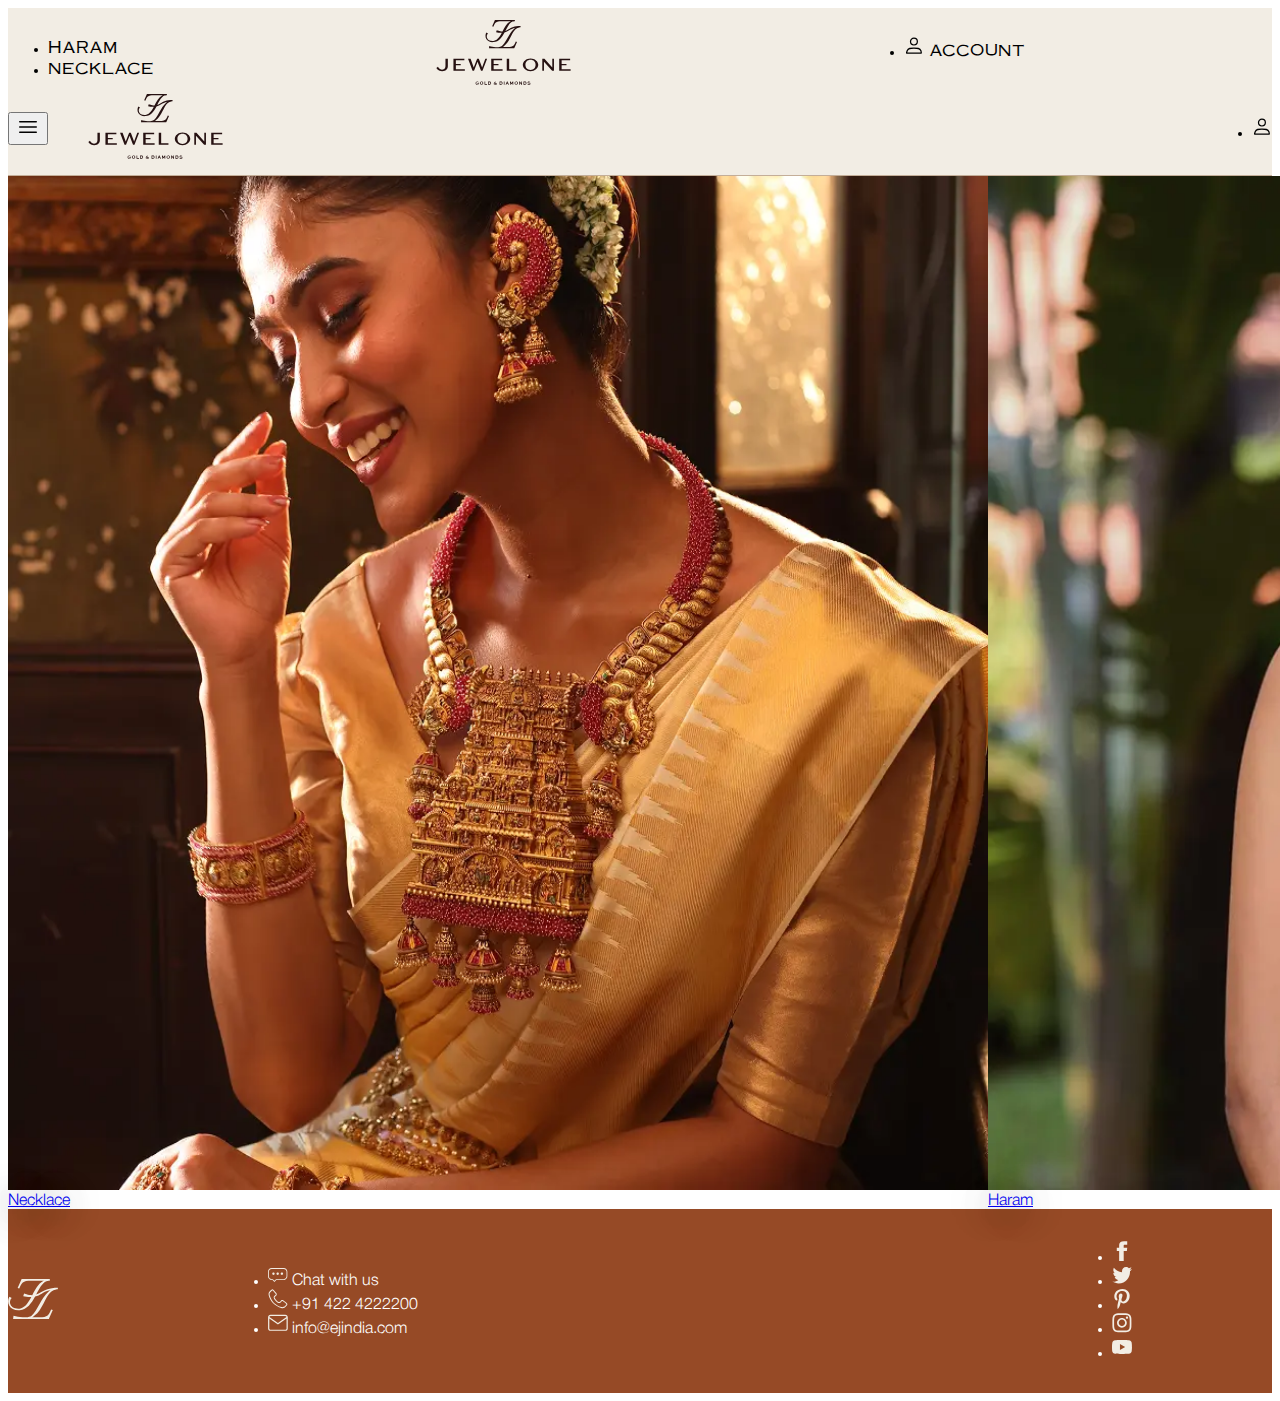
<file: index.html>
<!DOCTYPE html>
<html lang="en">
    <head>
        <meta charset="UTF-8">
        <meta name="viewport" content="width=device-width, initial-scale=1.0">
        <title>Home - Endless Eye</title>
        <link
            href="https://cdn.jsdelivr.net/npm/bootstrap@5.3.7/dist/css/bootstrap.min.css"
            rel="stylesheet"
            integrity="sha384-LN+7fdVzj6u52u30Kp6M/trliBMCMKTyK833zpbD+pXdCLuTusPj697FH4R/5mcr"
            crossorigin="anonymous">
        <link rel="stylesheet" href="style.css">
    </head>
    <body>

        <header>
            <div class="container">
                <div class="d-none d-lg-block">
                    <nav class="col-12 desktop-menu">

                        <ul
                            class="list-unstyled d-flex align-items-center gap-4 mb-0 h-100">
                            <li>
                                <a href="#">
                                    haram
                                </a>
                            </li>
                            <li>
                                <a href="#">
                                    Necklace
                                </a>
                            </li>
                        </ul>
    
                        <div class="text-center">
                            <a href="#">
                                <img width="135" height="65" class="img-fluid"
                                src="assets/images/logo.svg" alt>
                            </a>
                        </div>
                        <ul
                            class="list-unstyled d-flex align-items-center gap-4 mb-0 h-100 ms-auto">
                            <li>
                                <a href="" class="d-flex flex-column align-items-center">
                                    <svg xmlns="http://www.w3.org/2000/svg" width="20" height="20" viewBox="0 0 29 29" fill="none">
                                        <g clip-path="url(#clip0_8610_129)">
                                          <path d="M14.3946 13.0507C17.1274 13.0507 19.3428 10.8353 19.3428 8.10245C19.3428 5.36959 17.1274 3.15417 14.3946 3.15417C11.6617 3.15417 9.44629 5.36959 9.44629 8.10245C9.44629 10.8353 11.6617 13.0507 14.3946 13.0507Z" stroke="black" stroke-width="1.79937"/>
                                          <path d="M3.76251 24.7339C3.4914 24.7339 4.53744 21.6822 4.62501 21.4639C6.19046 17.5628 9.28059 17.5808 14.3848 17.5808C19.489 17.5808 22.9738 17.564 24.5405 21.4639C24.628 21.6822 25.2782 24.7315 25.0059 24.7315H3.76251V24.7339Z" stroke="black" stroke-width="1.79937"/>
                                        </g>
                                        <defs>
                                          <clipPath id="clip0_8610_129">
                                            <rect width="28.79" height="28.79" fill="white"/>
                                          </clipPath>
                                        </defs>
                                      </svg>
                                    <span>ACCOUNT</span>
                                </a>
                            </li>
                        </ul>
                    </nav>
                </div>

                <div class="d-block d-lg-none">
                    <nav class="col-12 mobile-menu">
                        <div>
                            <button class="btn">
                                <svg width="24" height="24" xmlns="http://www.w3.org/2000/svg" viewBox="0 0 24 24" fill="currentColor" class="size-6">
                                    <path fill-rule="evenodd" d="M3 6.75A.75.75 0 0 1 3.75 6h16.5a.75.75 0 0 1 0 1.5H3.75A.75.75 0 0 1 3 6.75ZM3 12a.75.75 0 0 1 .75-.75h16.5a.75.75 0 0 1 0 1.5H3.75A.75.75 0 0 1 3 12Zm0 5.25a.75.75 0 0 1 .75-.75h16.5a.75.75 0 0 1 0 1.5H3.75a.75.75 0 0 1-.75-.75Z" clip-rule="evenodd" />
                                  </svg>
                            </button>
                              
                        </div>
                        <div class="text-center">
                            <a href="#">
                                <img width="135" height="65" class="img-fluid"
                                src="assets/images/logo.svg" alt>
                            </a>
                        </div>

                        <ul
                            class="list-unstyled d-flex align-items-center justify-content-end mb-0">
                            <li>
                                <a href="">
                                    <svg xmlns="http://www.w3.org/2000/svg" width="20" height="20" viewBox="0 0 29 29" fill="none">
                                        <g clip-path="url(#clip0_8610_129)">
                                          <path d="M14.3946 13.0507C17.1274 13.0507 19.3428 10.8353 19.3428 8.10245C19.3428 5.36959 17.1274 3.15417 14.3946 3.15417C11.6617 3.15417 9.44629 5.36959 9.44629 8.10245C9.44629 10.8353 11.6617 13.0507 14.3946 13.0507Z" stroke="black" stroke-width="1.79937"/>
                                          <path d="M3.76251 24.7339C3.4914 24.7339 4.53744 21.6822 4.62501 21.4639C6.19046 17.5628 9.28059 17.5808 14.3848 17.5808C19.489 17.5808 22.9738 17.564 24.5405 21.4639C24.628 21.6822 25.2782 24.7315 25.0059 24.7315H3.76251V24.7339Z" stroke="black" stroke-width="1.79937"/>
                                        </g>
                                        <defs>
                                          <clipPath id="clip0_8610_129">
                                            <rect width="28.79" height="28.79" fill="white"/>
                                          </clipPath>
                                        </defs>
                                      </svg>
                                </a>
                            </li>
                        </ul>
                    </nav>
                </div>
                
            </div>
        </header>

        <main>
            <div class="fluid-container">
                <div class="col-12 home-collections">
                    <div>
                        <a href="#" class="position-relative d-flex align-items-center justify-content-center h-100">
                            <img height="1014" width="980" class="img-fluid w-100 object-cover" src="assets/images/collection1.webp" alt="">
                            <div class="fs-1 fw-semibold text-white position-absolute bottom-0 top-0 d-flex align-items-center text-shadow">Necklace</div>
                        </a>
                    </div>
                    <div>
                        <a href="#" class="position-relative d-flex align-items-center justify-content-center h-100">
                            <img height="1014" width="980"  class="img-fluid w-100 object-cover" src="assets/images/collection2.webp" alt="">
                            <div class="fs-1 fw-semibold text-white position-absolute bottom-0 top-0 d-flex align-items-center text-shadow">Haram</div>
                        </a>
                    </div>
                </div>
            </div>
        </main>

        <footer>
            <div class="container">
                <div class="row">
                    <div class="col-12 footer-content">
                        <div class="text-center text-md-start">
                            <a href="#">
                                <img width="50" height="40"
                            src="assets/images/logo-small.svg" alt>
                            </a>
                        </div>

                        <div>
                            <ul class="list-unstyled mb-0 d-flex gap-4 justify-content-center align-items-center flex-wrap">
                                <li>
                                    <a href="https://wa.me/919876543210" class="flex">
                                        <img width="20" height="20" src="assets/icons/chat.svg" alt="Chat">
                                        <span>Chat with us</span>
                                    </a>
                                </li>
                                <li>
                                    <a href="tel:+914224222200" class="flex">
                                        <img width="20" height="20" src="assets/icons/phone.svg" alt="Phone">
                                        <span>+91 422 4222200</span>
                                    </a>
                                </li>
                                <li>
                                    <a href="mailto:info@ejindia.com" class="flex">
                                        <img width="20" height="20" src="assets/icons/email.svg" alt="Email">
                                        <span>info@ejindia.com</span>
                                    </a>
                                </li>
                            </ul>
                            
                        </div>

                        <div>
                            <ul class="list-unstyled mb-0 d-flex gap-3 justify-content-center justify-content-md-end align-items-center flex-wrap">
                                <li>
                                    <a href="#" class="flex">
                                        <img width="20" height="20" src="assets/icons/facebook.svg" alt="">
                                        
                                    </a>
                                </li>
                                <li>
                                    <a href="#" class="flex">
                                        <img width="20" height="20" src="assets/icons/twitter.svg" alt="">
                                    
                                    </a>
                                </li>
                                <li>
                                    <a href="#" class="flex">
                                        <img width="20" height="20" src="assets/icons/pinterest.svg" alt="">
                                    </a>
                                </li>
                                <li>
                                    <a href="#" class="flex">
                                        <img width="20" height="20" src="assets/icons/instagram.svg" alt="">
                                    </a>
                                </li>
                                <li>
                                    <a href="#" class="flex">
                                        <img width="20" height="20" src="assets/icons/youtube.svg" alt="">
                                    </a>
                                </li>
                            </ul>
                        </div>
                    </div>
                </div>
            </div>
        </footer>

        <script
            src="https://cdn.jsdelivr.net/npm/bootstrap@5.3.7/dist/js/bootstrap.bundle.min.js"
            integrity="sha384-ndDqU0Gzau9qJ1lfW4pNLlhNTkCfHzAVBReH9diLvGRem5+R9g2FzA8ZGN954O5Q"
            crossorigin="anonymous"></script>
    </body>
</html>
</file>
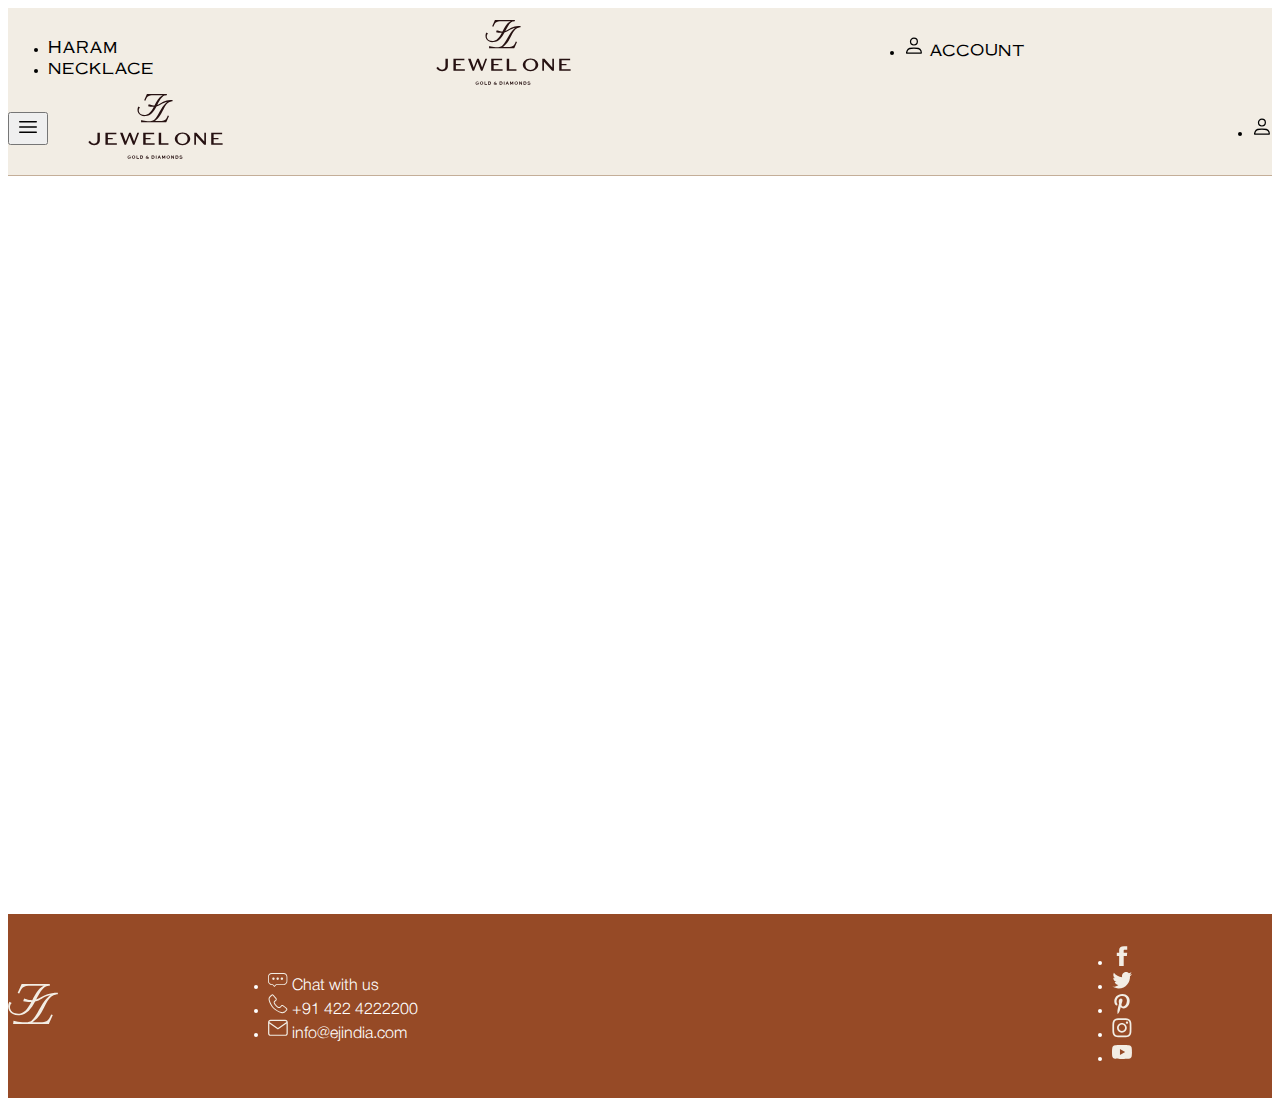
<file: shop.html>
<!DOCTYPE html>
<html lang="en">
    <head>
        <meta charset="UTF-8">
        <meta name="viewport" content="width=device-width, initial-scale=1.0">
        <title>Shop - Endless Eye</title>
        <link
            href="https://cdn.jsdelivr.net/npm/bootstrap@5.3.7/dist/css/bootstrap.min.css"
            rel="stylesheet"
            integrity="sha384-LN+7fdVzj6u52u30Kp6M/trliBMCMKTyK833zpbD+pXdCLuTusPj697FH4R/5mcr"
            crossorigin="anonymous">
        <link rel="stylesheet" href="style.css">
    </head>
    <body>

        <header>
            <div class="container">
                <div class="d-none d-lg-block">
                    <nav class="col-12 desktop-menu">

                        <ul
                            class="list-unstyled d-flex align-items-center gap-4 mb-0 h-100">
                            <li>
                                <a href="shop.html">
                                    haram
                                </a>
                            </li>
                            <li>
                                <a href="shop.html">
                                    Necklace
                                </a>
                            </li>
                        </ul>
    
                        <div class="text-center">
                            <a href="/">
                                <img width="135" height="65" class="img-fluid"
                                src="assets/images/logo.svg" alt>
                            </a>
                        </div>
                        <ul
                            class="list-unstyled d-flex align-items-center gap-4 mb-0 h-100 ms-auto">
                            <li>
                                <a href="#" class="d-flex flex-column align-items-center">
                                    <svg xmlns="http://www.w3.org/2000/svg" width="20" height="20" viewBox="0 0 29 29" fill="none">
                                        <g clip-path="url(#clip0_8610_129)">
                                          <path d="M14.3946 13.0507C17.1274 13.0507 19.3428 10.8353 19.3428 8.10245C19.3428 5.36959 17.1274 3.15417 14.3946 3.15417C11.6617 3.15417 9.44629 5.36959 9.44629 8.10245C9.44629 10.8353 11.6617 13.0507 14.3946 13.0507Z" stroke="black" stroke-width="1.79937"/>
                                          <path d="M3.76251 24.7339C3.4914 24.7339 4.53744 21.6822 4.62501 21.4639C6.19046 17.5628 9.28059 17.5808 14.3848 17.5808C19.489 17.5808 22.9738 17.564 24.5405 21.4639C24.628 21.6822 25.2782 24.7315 25.0059 24.7315H3.76251V24.7339Z" stroke="black" stroke-width="1.79937"/>
                                        </g>
                                        <defs>
                                          <clipPath id="clip0_8610_129">
                                            <rect width="28.79" height="28.79" fill="white"/>
                                          </clipPath>
                                        </defs>
                                      </svg>
                                    <span>ACCOUNT</span>
                                </a>
                            </li>
                        </ul>
                    </nav>
                </div>

                <div class="d-block d-lg-none">
                    <nav class="col-12 mobile-menu">
                        <div>
                            <button class="btn">
                                <svg width="24" height="24" xmlns="http://www.w3.org/2000/svg" viewBox="0 0 24 24" fill="currentColor" class="size-6">
                                    <path fill-rule="evenodd" d="M3 6.75A.75.75 0 0 1 3.75 6h16.5a.75.75 0 0 1 0 1.5H3.75A.75.75 0 0 1 3 6.75ZM3 12a.75.75 0 0 1 .75-.75h16.5a.75.75 0 0 1 0 1.5H3.75A.75.75 0 0 1 3 12Zm0 5.25a.75.75 0 0 1 .75-.75h16.5a.75.75 0 0 1 0 1.5H3.75a.75.75 0 0 1-.75-.75Z" clip-rule="evenodd" />
                                  </svg>
                            </button>
                              
                        </div>
                        <div class="text-center">
                            <a href="#">
                                <img width="135" height="65" class="img-fluid"
                                src="assets/images/logo.svg" alt>
                            </a>
                        </div>

                        <ul
                            class="list-unstyled d-flex align-items-center justify-content-end mb-0">
                            <li>
                                <a href="">
                                    <svg xmlns="http://www.w3.org/2000/svg" width="20" height="20" viewBox="0 0 29 29" fill="none">
                                        <g clip-path="url(#clip0_8610_129)">
                                          <path d="M14.3946 13.0507C17.1274 13.0507 19.3428 10.8353 19.3428 8.10245C19.3428 5.36959 17.1274 3.15417 14.3946 3.15417C11.6617 3.15417 9.44629 5.36959 9.44629 8.10245C9.44629 10.8353 11.6617 13.0507 14.3946 13.0507Z" stroke="black" stroke-width="1.79937"/>
                                          <path d="M3.76251 24.7339C3.4914 24.7339 4.53744 21.6822 4.62501 21.4639C6.19046 17.5628 9.28059 17.5808 14.3848 17.5808C19.489 17.5808 22.9738 17.564 24.5405 21.4639C24.628 21.6822 25.2782 24.7315 25.0059 24.7315H3.76251V24.7339Z" stroke="black" stroke-width="1.79937"/>
                                        </g>
                                        <defs>
                                          <clipPath id="clip0_8610_129">
                                            <rect width="28.79" height="28.79" fill="white"/>
                                          </clipPath>
                                        </defs>
                                      </svg>
                                </a>
                            </li>
                        </ul>
                    </nav>
                </div>
                
            </div>
        </header>

        <main>
            <div class="fluid-container">
                
            </div>
        </main>

        <footer>
            <div class="container">
                <div class="row">
                    <div class="col-12 footer-content">
                        <div class="text-center text-md-start">
                            <a href="#">
                                <img width="50" height="40"
                            src="assets/images/logo-small.svg" alt>
                            </a>
                        </div>

                        <div>
                            <ul class="list-unstyled mb-0 d-flex gap-4 justify-content-center align-items-center flex-wrap">
                                <li>
                                    <a href="https://wa.me/919876543210" class="d-flex align-items-center gap-1">
                                        <img width="20" height="20" src="assets/icons/chat.svg" alt="Chat">
                                        <span>Chat with us</span>
                                    </a>
                                </li>
                                <li>
                                    <a href="tel:+914224222200" class="d-flex align-items-center gap-1">
                                        <img width="20" height="20" src="assets/icons/phone.svg" alt="Phone">
                                        <span>+91 422 4222200</span>
                                    </a>
                                </li>
                                <li>
                                    <a href="mailto:info@ejindia.com" class="d-flex align-items-center gap-1">
                                        <img width="20" height="20" src="assets/icons/email.svg" alt="Email">
                                        <span>info@ejindia.com</span>
                                    </a>
                                </li>
                            </ul>
                            
                        </div>

                        <div>
                            <ul class="list-unstyled mb-0 d-flex gap-3 justify-content-center justify-content-md-end align-items-center flex-wrap">
                                <li>
                                    <a href="#" class="d-flex align-items-center gap-1">
                                        <img width="20" height="20" src="assets/icons/facebook.svg" alt="">
                                        
                                    </a>
                                </li>
                                <li>
                                    <a href="#" class="d-flex align-items-center gap-1">
                                        <img width="20" height="20" src="assets/icons/twitter.svg" alt="">
                                    
                                    </a>
                                </li>
                                <li>
                                    <a href="#" class="d-flex align-items-center gap-1">
                                        <img width="20" height="20" src="assets/icons/pinterest.svg" alt="">
                                    </a>
                                </li>
                                <li>
                                    <a href="#" class="d-flex align-items-center gap-1">
                                        <img width="20" height="20" src="assets/icons/instagram.svg" alt="">
                                    </a>
                                </li>
                                <li>
                                    <a href="#" class="d-flex align-items-center gap-1">
                                        <img width="20" height="20" src="assets/icons/youtube.svg" alt="">
                                    </a>
                                </li>
                            </ul>
                        </div>
                    </div>
                </div>
            </div>
        </footer>

        <script
            src="https://cdn.jsdelivr.net/npm/bootstrap@5.3.7/dist/js/bootstrap.bundle.min.js"
            integrity="sha384-ndDqU0Gzau9qJ1lfW4pNLlhNTkCfHzAVBReH9diLvGRem5+R9g2FzA8ZGN954O5Q"
            crossorigin="anonymous"></script>
    </body>
</html>
</file>
<file: style.css>
@font-face {
    font-family: Alga;
    src: url('assets/fonts/Alga-Light.otf') format('opentype');
    font-display: swap;
    font-weight: 400;
}
@font-face {
    font-family: Alga;
    src: url('assets/fonts/Alga-Medium.otf') format('opentype');
    font-display: swap;
    font-weight: 500;
}
@font-face {
    font-family: "Helvetica Neue";
    src: url('assets/fonts/HelveticaNeue-Light.otf') format('opentype');
    font-display: swap;
    font-weight: 400;
}
@font-face {
    font-family: "Helvetica Neue";
    src: url('assets/fonts/HelveticaNeue-Medium.otf') format('opentype');
    font-display: swap;
    font-weight: 500;
}

@font-face {
    font-family: Copperplate;
    src: url('assets/fonts/Copperplate-Light.otf') format('opentype');
    font-display: swap;
    font-weight: 400;
}
@font-face {
    font-family: Copperplate;
    src: url('assets/fonts/Copperplate.otf') format('opentype');
    font-display: swap;
    font-weight: 500;
}
body {
    color: #000;
    font-family: "Helvetica Neue";
}
.alga {
    font-family: Alga;
}
.helvetica-neue{
    font-family: "Helvetica Neue";
}
header {
    border-bottom: 1px solid #c4ae98;
    background: #f2ede4;
    padding: 12px 0;

    .desktop-menu {
        display: grid;
        grid-template-columns: 1fr 1fr 1fr;
        gap: 20px;
    }
    .mobile-menu{
        display: grid;
        grid-template-columns:60px 1fr 60px;
        align-items: center;
        gap: 20px;
    }

    a {
        text-decoration: none;
        color: #000;
        text-transform: uppercase;
        font-size: 14px;
        font-family: Copperplate;
    }
}

main {
    min-height: calc(100vh - 162px);
}

.home-collections {
    display: grid;
    grid-template-columns: 1fr;
}
@media (min-width: 768px) {
    .home-collections {
        grid-template-columns: 1fr 1fr;
    }
}
.text-shadow {
    text-shadow: -3px 4px 38.9px #000;
}
footer {
    background: #964a26;
    color: #fff;
    padding: 16px 0;

    a {
        text-decoration: none;
        color: #fff;
        font-size: 16px;
    }
}

.footer-content {
    display: grid;
    grid-template-columns: 1fr;
    align-items: center;
    gap: 20px;
}
@media (min-width: 768px) {
    .footer-content {
        grid-template-columns: 200px 1fr 200px;
    }
}
</file>
